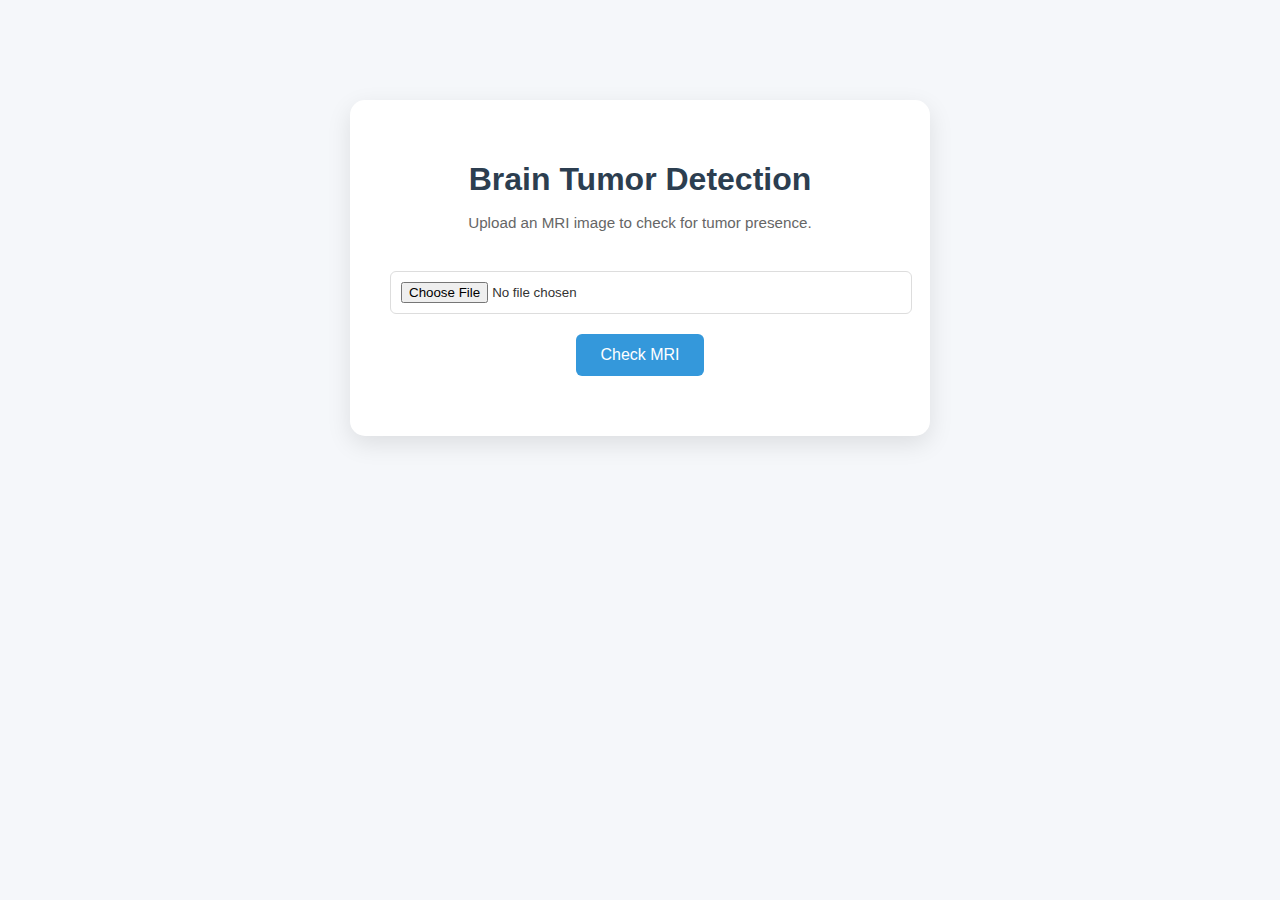
<file: frontend/index.html>
<!DOCTYPE html>
<html lang="en">
<head>
  <meta charset="UTF-8">
  <title>Brain Tumor Detection</title>
  <link rel="stylesheet" href="style.css">
</head>
<body>
  <div class="container">
    <h1>Brain Tumor Detection</h1>
    <p class="instruction">Upload an MRI image to check for tumor presence.</p>
    
    <input type="file" id="imageInput" class="file-input">
    <button onclick="uploadImage()" class="upload-btn">Check MRI</button>

    <div id="spinner" class="spinner hidden"></div>
    <p id="result" class="result-text"></p>
  </div>

  <script src="script.js"></script>
</body>
</html>
</file>
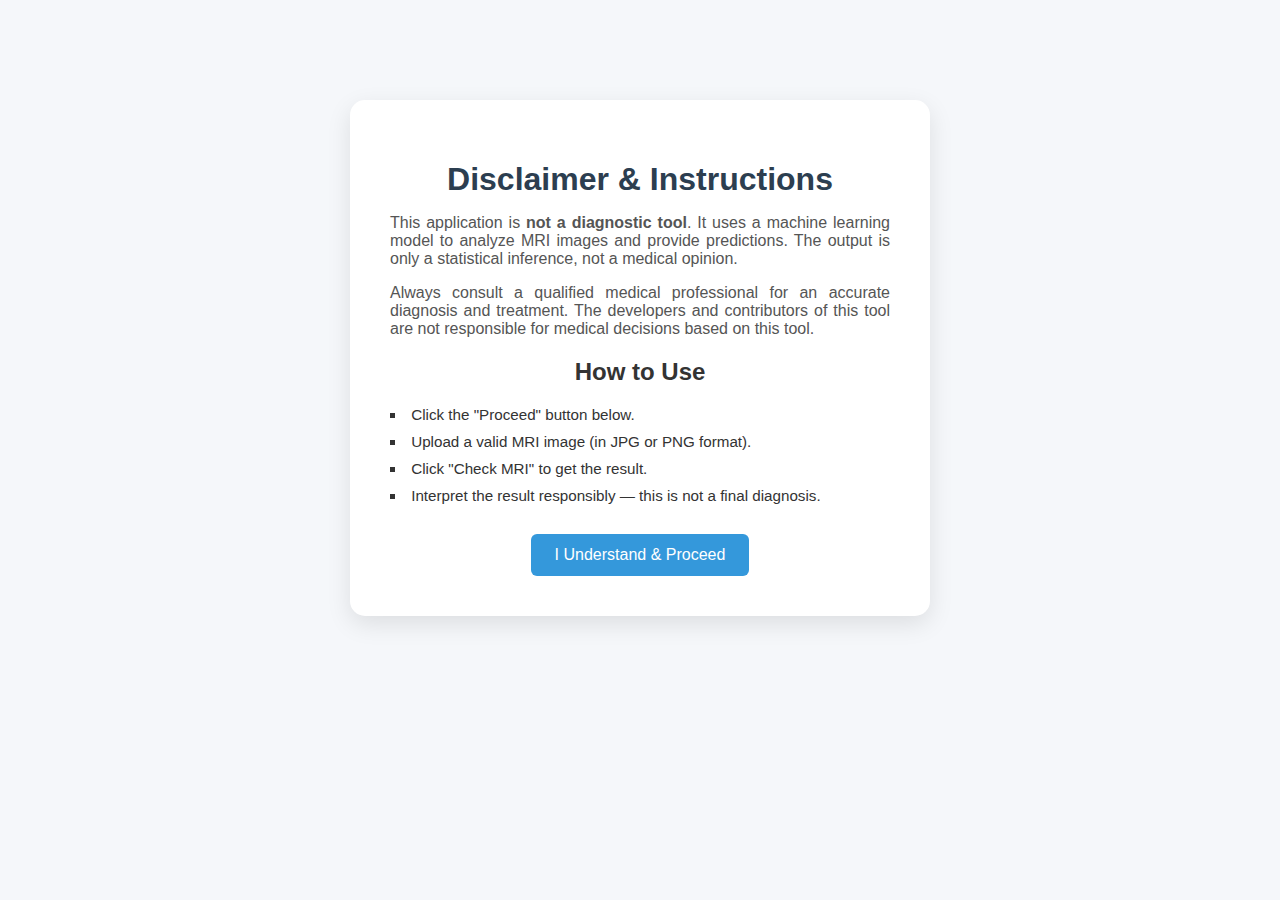
<file: frontend/disclaimer.html>
<!DOCTYPE html>
<html lang="en">
<head>
  <meta charset="UTF-8">
  <title>Disclaimer - Brain Tumor Detection</title>
  <link rel="stylesheet" href="style.css">
</head>
<body>
  <div class="container">
    <h1>Disclaimer & Instructions</h1>
    <p class="disclaimer-text">
      This application is <strong>not a diagnostic tool</strong>. It uses a machine learning model to analyze MRI images and provide predictions. The output is only a statistical inference, not a medical opinion.
    </p>
    <p class="disclaimer-text">
      Always consult a qualified medical professional for an accurate diagnosis and treatment. The developers and contributors of this tool are not responsible for medical decisions based on this tool.
    </p>
    <h2>How to Use</h2>
    <ul class="instructions">
      <li>Click the "Proceed" button below.</li>
      <li>Upload a valid MRI image (in JPG or PNG format).</li>
      <li>Click "Check MRI" to get the result.</li>
      <li>Interpret the result responsibly — this is not a final diagnosis.</li>
    </ul>
    <button onclick="window.location.href='index.html'" class="upload-btn">I Understand & Proceed</button>
  </div>
</body>
</html>
</file>
<file: frontend/style.css>
body {
    margin: 0;
    font-family: 'Segoe UI', Tahoma, Geneva, Verdana, sans-serif;
    background: #f5f7fa;
    color: #333;
  }
  
  .container {
    max-width: 500px;
    margin: 100px auto;
    padding: 40px;
    background-color: #fff;
    border-radius: 15px;
    box-shadow: 0 8px 24px rgba(0, 0, 0, 0.1);
    text-align: center;
  }
  
  h1 {
    color: #2c3e50;
    margin-bottom: 10px;
  }
  
  .instruction {
    font-size: 0.95em;
    color: #666;
    margin-bottom: 20px;
  }
  
  .file-input {
    margin: 20px 0;
    padding: 10px;
    border: 1px solid #ddd;
    border-radius: 6px;
    width: 100%;
  }
  
  .upload-btn {
    padding: 12px 24px;
    background-color: #3498db;
    border: none;
    border-radius: 6px;
    color: white;
    font-size: 1em;
    cursor: pointer;
    transition: background 0.3s;
  }
  
  .upload-btn:hover {
    background-color: #2980b9;
  }
  
  .result-text {
    margin-top: 20px;
    font-size: 1.2em;
    font-weight: bold;
  }
  
  .result-text.tumor {
    color: #e74c3c;
  }
  
  .result-text.no-tumor {
    color: #2ecc71;
  }
  
  .spinner {
    margin: 20px auto;
    border: 4px solid #f3f3f3;
    border-top: 4px solid #3498db;
    border-radius: 50%;
    width: 30px;
    height: 30px;
    animation: spin 1s linear infinite;
  }
  
  .hidden {
    display: none;
  }
  
  @keyframes spin {
    0% { transform: rotate(0deg); }
    100% { transform: rotate(360deg); }
  }

  .disclaimer-text {
    font-size: 1em;
    color: #555;
    margin-bottom: 15px;
    text-align: justify;
  }
  
  .instructions {
    list-style: inside square;
    text-align: left;
    padding-left: 0;
    margin-bottom: 30px;
  }
  
  .instructions li {
    margin: 10px 0;
    font-size: 0.95em;
  }
</file>
